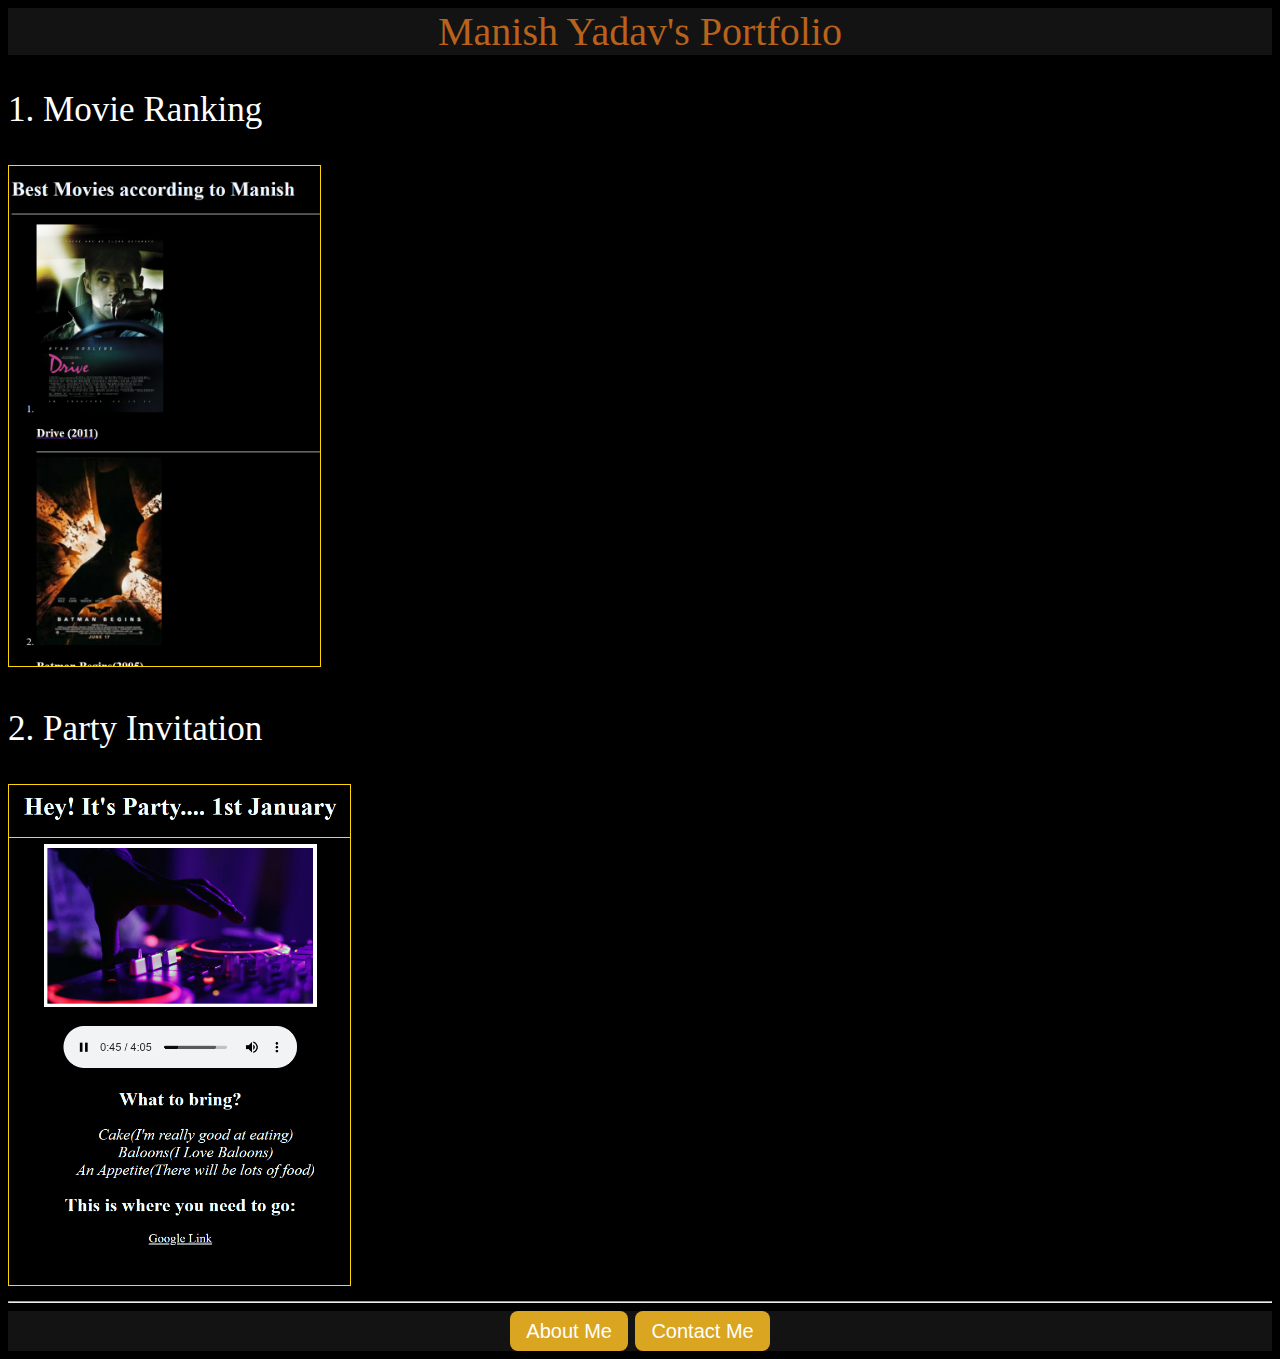
<file: index.html>
<!DOCTYPE html>
<html lang="en">
  <head>
    <meta charset="UTF-8" />
    <meta name="viewport" content="width=device-width, initial-scale=1.0" />
    <title>Manish's Portfolio</title>
    <link rel="stylesheet" href="./style.css" />
    <link rel="preconnect" href="https://fonts.googleapis.com" />
    <link rel="preconnect" href="https://fonts.gstatic.com" crossorigin />
    <link
      href="https://fonts.googleapis.com/css2?family=Libre+Baskerville&family=Roboto:ital,wght@1,300&display=swap"
      rel="stylesheet"
    />
  </head>
  <body>
    <div id="header">
      <h1 id="title">Manish Yadav's Portfolio</h1>

    </div>

    <a id = "first"
      href="./Movie Ranking/Movie Ranking.html"
      style="font-size: 30px; text-decoration: none"
      ><h3 id="movie">1. Movie Ranking</h3>
      <img
        src="./Assets/Movie Ranking.png"
        alt="Movie Ranking Project"
        height="500"
    /></a>
    <a id = "second"
      href="./Party Invitation/Party Invitation.html"
      style="font-size: 30px; text-decoration: none; color: #213555"
      ><h3 id="party">2. Party Invitation</h3>
      <img src="./Assets/Party.png" alt="Party Invitation" height="500"
    /></a>

    <hr />

    <div id="button">
      <button class="button-1">
        <a
          class="button"
          href="./Assets/About Me.html "
          style="color: white; font-size: 20px"
          >About Me</a
        >
      </button>
      <button class="button-1">
        <a
          class="button"
          href="./Assets/Contact me.html"
          style="color: white; font-size: 20px"
          >Contact Me</a
        >
      </button>
    </div>
  </body>
</html>
</file>
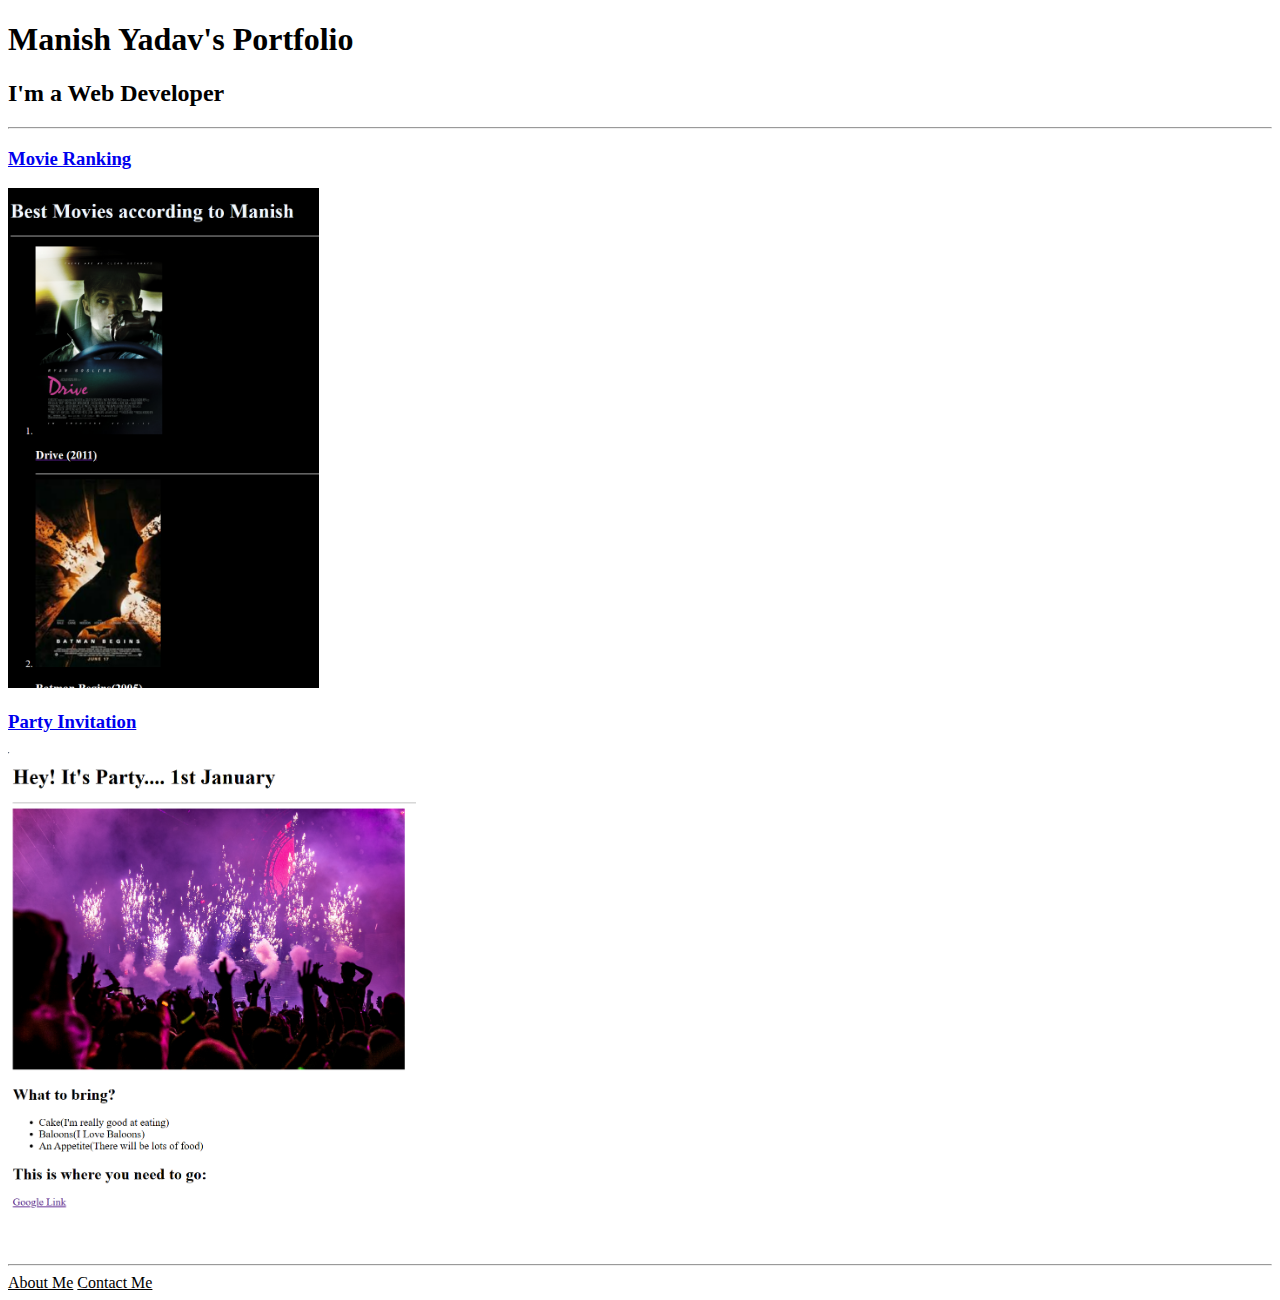
<file: portfolio.html>
<!DOCTYPE html>
<html lang="en">
  <head>
    <meta charset="UTF-8" />
    <meta name="viewport" content="width=device-width, initial-scale=1.0" />
    <title>Manish's Portfolio</title>
  </head>
  <body>
    <h1 >Manish Yadav's Portfolio</h1>
    <h2>I'm a Web Developer</h2>
    <hr />

    <a href="./Movie Ranking/Movie Ranking.html"><h3>Movie Ranking</h3></a>
    <img
      src="./Assets/Movie Ranking.png"
      alt="Movie Ranking Project"
      height="500"
    />

    <a href="./Party Invitation/Party Invitation.html"
      ><h3>Party Invitation</h3></a
    >
    <img
      src="./Assets/Party Invitation.png"
      alt="Party Invitation"
      height="500"
    />

    <hr />

    <a href="./Assets/About Me.html " style="color:black">About Me</a>
    <a href="./Assets/Contact me.html" style="color:black">Contact Me</a>
  </body>
</html>
</file>
<file: style.css>
#title{
    color: #B8621B;
    font-size: 40px;
    margin-top: 0;
    font-weight:500;
}

html{
    background-color: black;
}

#header{
    text-align: center;

    color: goldenrod;
    background-color: rgb(20, 19, 19);
}




#movie{
    
    color: white;
    font-weight:500;
    

}

#party{
    color: white;
    font-weight:500;


}

button{
    background-color: #213555;
    
}


img{
    border: 1px solid gold;
    margin: 0;

}




.button{
    text-decoration: none;
    font-family: 'Franklin Gothic Medium', 'Arial Narrow', Arial, sans-serif;
}

#button{
    text-align: center;
    font-size: 30px;
    background-color:rgb(20, 19, 19) ;
}




/* CSS */
.button-1 {
  background-color: goldenrod;
  border-radius: 8px;
  border-style: none;
  box-sizing: border-box;
  color: #FFFFFF;
  cursor: pointer;
  display: inline-block;
  font-family: "Haas Grot Text R Web", "Helvetica Neue", Helvetica, Arial, sans-serif;
  font-size: 14px;
  font-weight: 500;
  height: 40px;
  line-height: 20px;
  list-style: none;
  margin: 0;
  outline: none;
  padding: 10px 16px;
  position: relative;
  text-align: center;
  text-decoration: none;
  transition: color 100ms;
  vertical-align: baseline;
  user-select: none;
  -webkit-user-select: none;
  touch-action: manipulation;
}

.button-1:hover,
.button-1:focus {
  background-color: silver;
}
</file>
